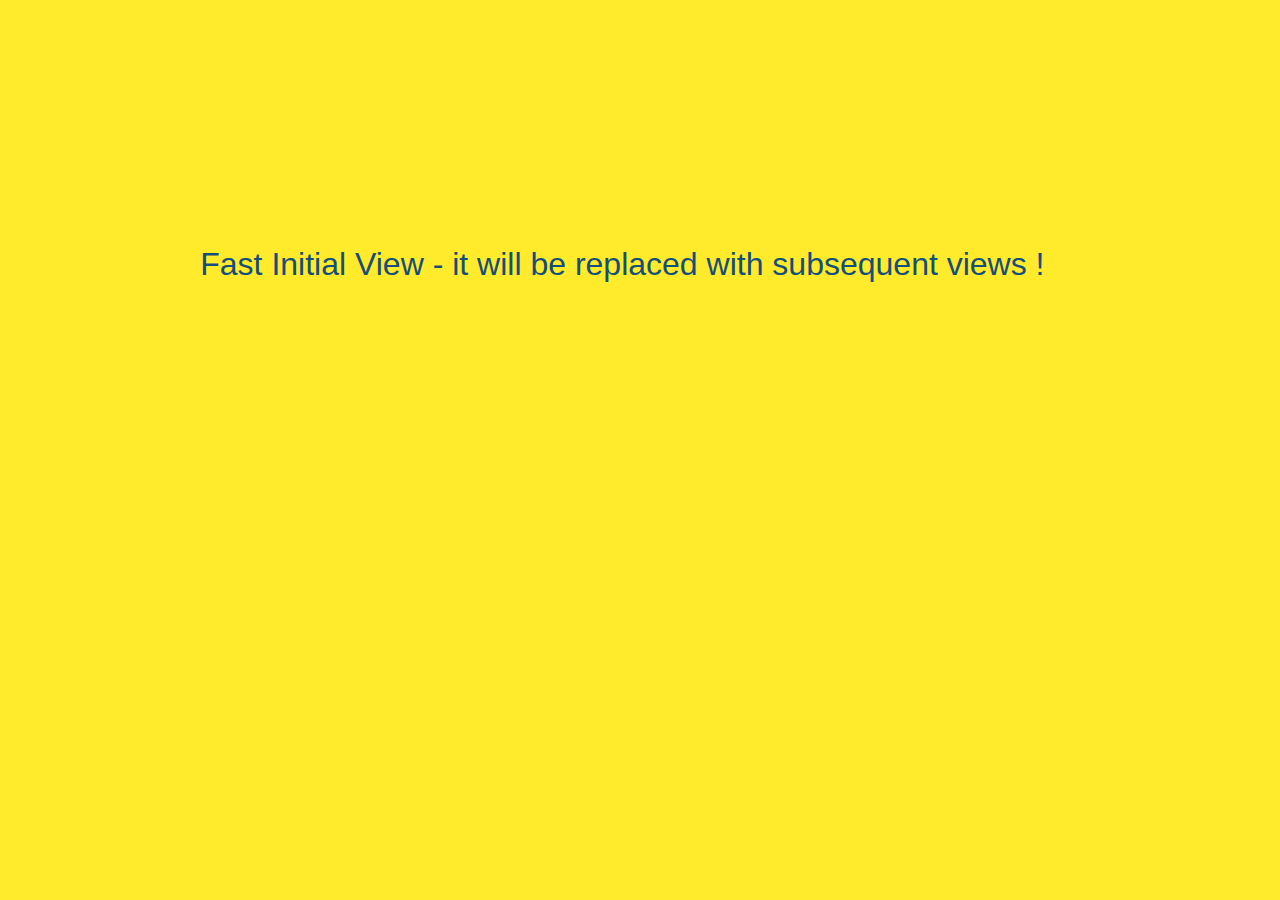
<file: main/View/fast-initial-view/html/fast-initial-view-template.html>
<!DOCTYPE html>
<html lang="en">

<head>
	<meta charset="utf-8" />
	<meta name="google" content="notranslate" />
	<meta name="robots" content="index,follow" />
	<meta name="googlebot" content="index,follow" />
	<meta name="description"
		content="Changing 4 Better by Lukasz Dabrowski | Zmieniając na Lepsze wg Łukasz Dąbrowski | Fast Initial View - approach to TTFP | Software for Better Tomorrow | Krakow | Kraków" />
	<title>C4B Solutions | C4B Design | C4B Software | Lukasz Dabrowski - Software Engineer | Łukasz Dąbrowski - Inżynier Oprogramowania</title>
	<style>
		/* here come CSS rules for Above-The-Fold-View */
		body {
			background-color: rgb(255, 234, 43);

			width: 96%;
		}

		div.fast_initial_view_frame {
			color: rgb(20, 79, 124);

			font-family: 'Franklin Gothic Medium', 'Arial Narrow', Arial, sans-serif;
			font-size: 2em;

			margin-left: auto;
			margin-right: auto;
			margin-top: 20%;

			text-align: center;

			width: 98%;
		}
	</style>
	<link rel="icon" href="/favicon.ico" />
</head>

<body>
	<div class="fast_initial_view_frame">Fast Initial View - it will be replaced with subsequent views !</div>
</body>

</html>
</file>
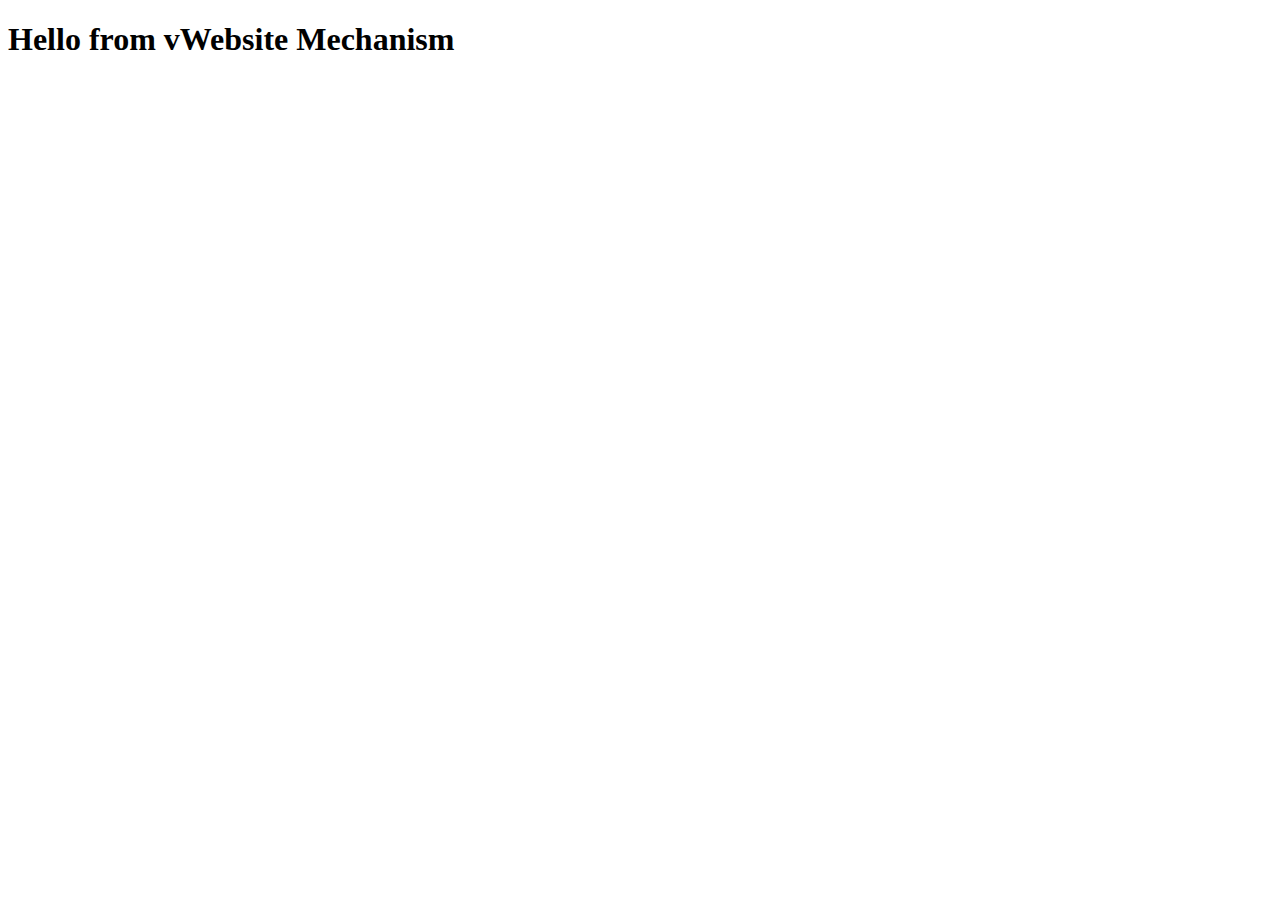
<file: main/View/main-view-template/html/main-view-template.html>
<!DOCTYPE html>
<html lang="en">

<head>
	<meta charset="utf-8" />
	<meta http-equiv="Content-Security-Policy" content="default-src 'none'; script-src c4b.solutions 'unsafe-eval' 'unsafe-inline' https://www.google-analytics.com data:; style-src c4b.solutions 'unsafe-inline' https://fonts.googleapis.com; font-src c4b.solutions https://fonts.googleapis.com/ https://fonts.gstatic.com; img-src c4b.solutions https://www.google-analytics.com; connect-src c4b.solutions; worker-src 'self'" />
	<meta name="google" content="notranslate" />
	<meta name="robots" content="index,follow" />
	<meta name="googlebot" content="index,follow" />
	<meta name="description"
		content="Changing 4 Better by Lukasz Dabrowski | Zmieniając na Lepsze wg Łukasz Dąbrowski | Resilent Web Design - approach to better software development | Software for Better Tomorrow | Krakow | Kraków" />
	<title>C4B Solutions | C4B Design | C4B Software | Lukasz Dabrowski - Software Engineer | Łukasz Dąbrowski - Inżynier Oprogramowania | Dabrowski Software Development | Senior Software Developer | Senior Programmer | professional development | out of the box algorithms | T-SQL unique algorithms | The Pragmatic Programmer | Clean Code | Agile Development</title>
	<link rel="icon" href="/favicon.ico" />
</head>

<body>
	<h1>Hello from vWebsite Mechanism</h1>
</body>

</html>
</file>
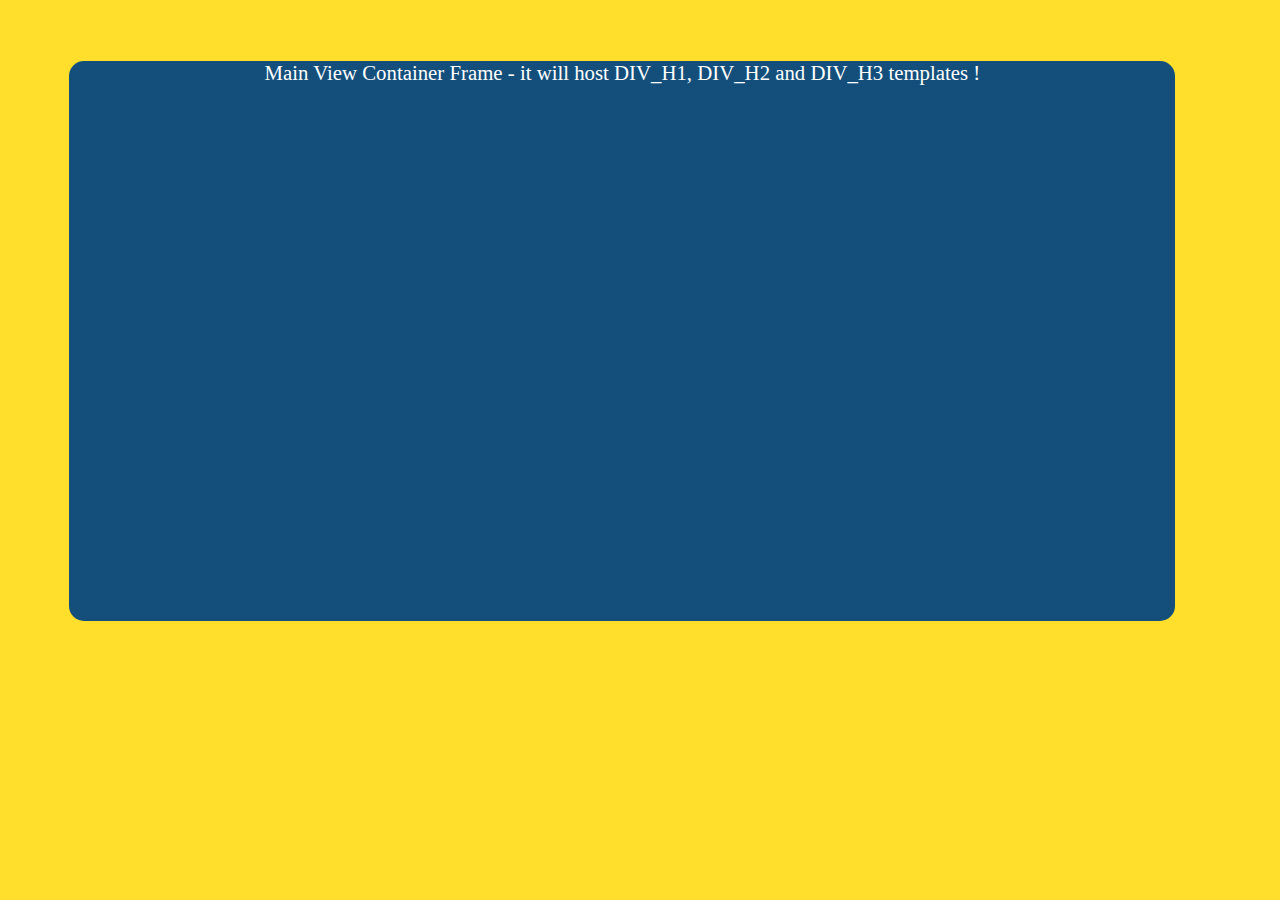
<file: main/View/main-view/html/main-view-template.html>
<!DOCTYPE html>
<html lang="en">

<head>
	<meta charset="utf-8" />
	<meta http-equiv="Content-Security-Policy" content="default-src 'none'; script-src localhost:8080 'unsafe-eval' 'unsafe-inline' https://www.google-analytics.com data:; style-src localhost:8080 'unsafe-inline' https://fonts.googleapis.com; font-src localhost:8080 https://fonts.googleapis.com/ https://fonts.gstatic.com; img-src localhost:8080 https://www.google-analytics.com; connect-src localhost:8080; worker-src 'self'" />
	<meta name="google" content="notranslate" />
	<meta name="robots" content="index,follow" />
	<meta name="googlebot" content="index,follow" />
	<meta name="description"
		content="Changing 4 Better by Lukasz Dabrowski | Zmieniając na Lepsze wg Łukasz Dąbrowski | Resilent Web Design - approach to better software development | Software for Better Tomorrow | Krakow | Kraków" />
	<title>C4B Solutions | C4B Design | C4B Software | Lukasz Dabrowski - Software Engineer | Łukasz Dąbrowski - Inżynier Oprogramowania | Dabrowski Software Development | Senior Software Developer | Senior Programmer | professional development | out of the box algorithms | T-SQL unique algorithms | The Pragmatic Programmer | Clean Code | Agile Development</title>
	<style>
		/* here come CSS rules for Above-The-Fold-View */
		body {
			background-color: rgb(255, 223, 43);

			width: 96%;
		}
		
		.main_view_frame {
			color: #ffffff;

			font-family: 'Gugi', cursive;
			font-size: 1.3em;

			margin-left: auto;
			margin-right: auto;
			margin-top: 5%;

			text-align: center;

			width: 98%;
		}

		.content {
			background-color: rgb(20, 79, 124);

			border-radius: 15px;

			color: white;

			height: 35em;

			margin-left: auto;
			margin-right: auto;
			margin-top: 5%;

			position: relative;

			text-align: center;

			width: 90%;    
		}		
	</style>
	<link rel="stylesheet" href="https://fonts.googleapis.com/css?family=Gugi" />
	<link rel="icon" href="/favicon.ico" />
</head>

<body>
	<div class="content">
		<div class="main_view_frame">Main View Container Frame - it will host DIV_H1, DIV_H2 and DIV_H3 templates !</div>
	</div>
</body>

</html>
</file>
